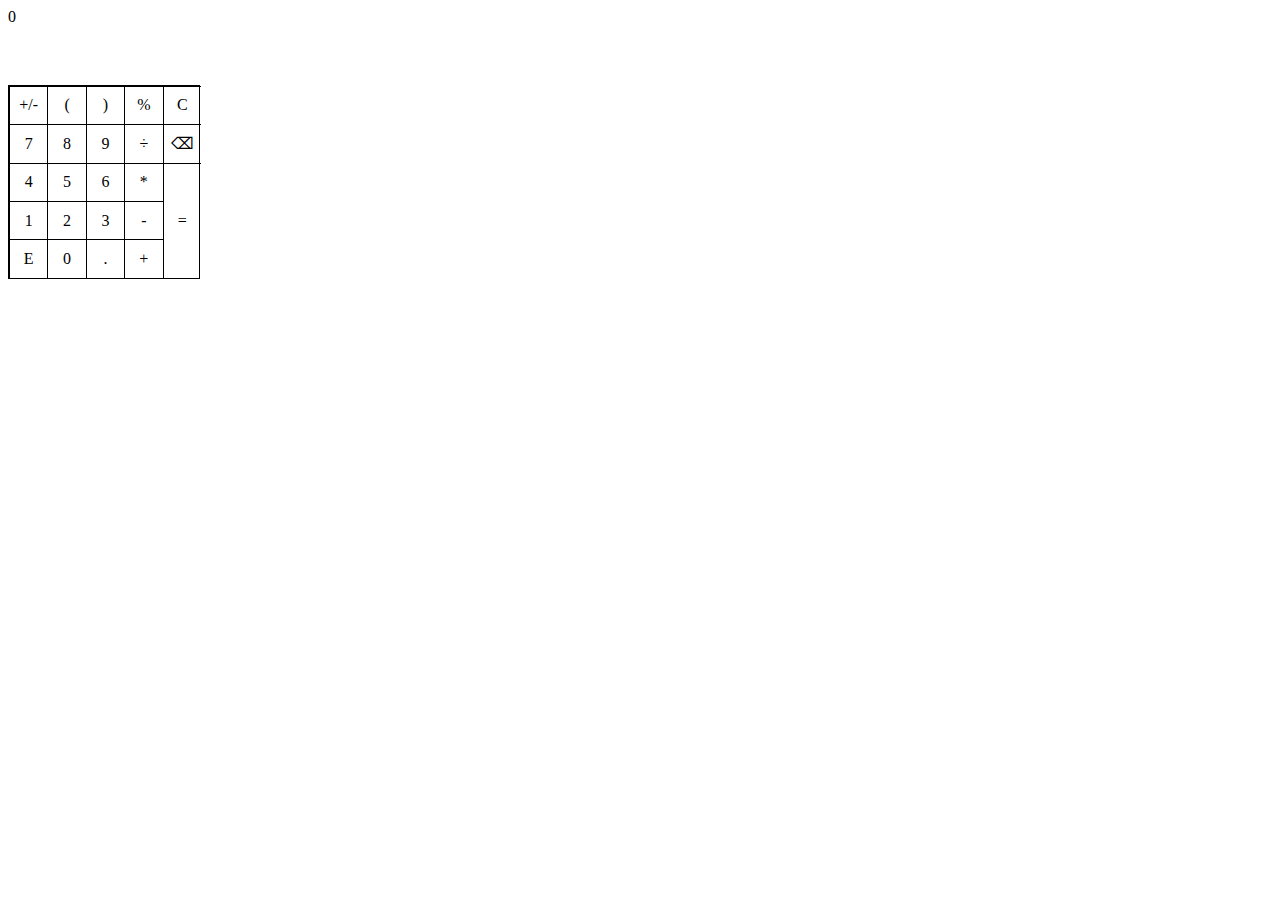
<file: Advanced Extra/index.html>
<!DOCTYPE html>
<html lang="en">

<head>
    <meta charset="UTF-8">
    <meta name="viewport" content="width=device-width, initial-scale=1.0">
    <meta http-equiv="X-UA-Compatible" content="ie=edge">
    <link rel="stylesheet" href="./css/style.css">
    <title>Document</title>
</head>

<body>
    <div id="calc">
        <div id="output">
            <div id="result">0</div>
            <div id="formula"></div>
        </div>

        <div id="input">
            <div id="changeSign">+/-</div>
            <div class=number id="openingBracket">(</div>
            <div class=number id="closingBracket">)</div>
            <div class=operator id="percent">%</div>
            <div id="clear">C</div>

            <div class=number id="seven">7</div>
            <div class=number id="eight">8</div>
            <div class=number id="nine">9</div>
            <div class=operator id="division">&divide;</div>
            <div id="delete">&#9003;</div>

            <div class=number id="four">4</div>
            <div class=number id="five">5</div>
            <div class=number id="six">6</div>
            <div class=operator id="product">*</div>
            <div id="equals">=</div>

            <div class=number id="one">1</div>
            <div class=number id="two">2</div>
            <div class=number id="three">3</div>
            <div class=operator id="diff">-</div>

            <div class=operator id="e">E</div>
            <div class=number id="zero">0</div>
            <div class=operator id="point">.</div>
            <div class=operator id="sum">+</div>
        </div>
    </div>
    <script src="script.js"></script>
    <script>
        for(element of document.getElementsByClassName("number")){
            let id = element.id
            let insert = function (){insertIntoFormula(id)}
        document.getElementById(id).addEventListener("click", insert)
        }  
        for(element of document.getElementsByClassName("operator")){
            let id = element.id
            let insert = function (){insertOperator(id)}
        document.getElementById(id).addEventListener("click", insert)
        }
            document.getElementById("changeSign").addEventListener("click", handleChangeSign)
            document.getElementById("delete").addEventListener("click", deleteLastChar)
            document.getElementById("clear").addEventListener("click", clearFormular)
            document.getElementById("equals").addEventListener("click", applyFormula)

    </script>
</body>

</html>
</file>
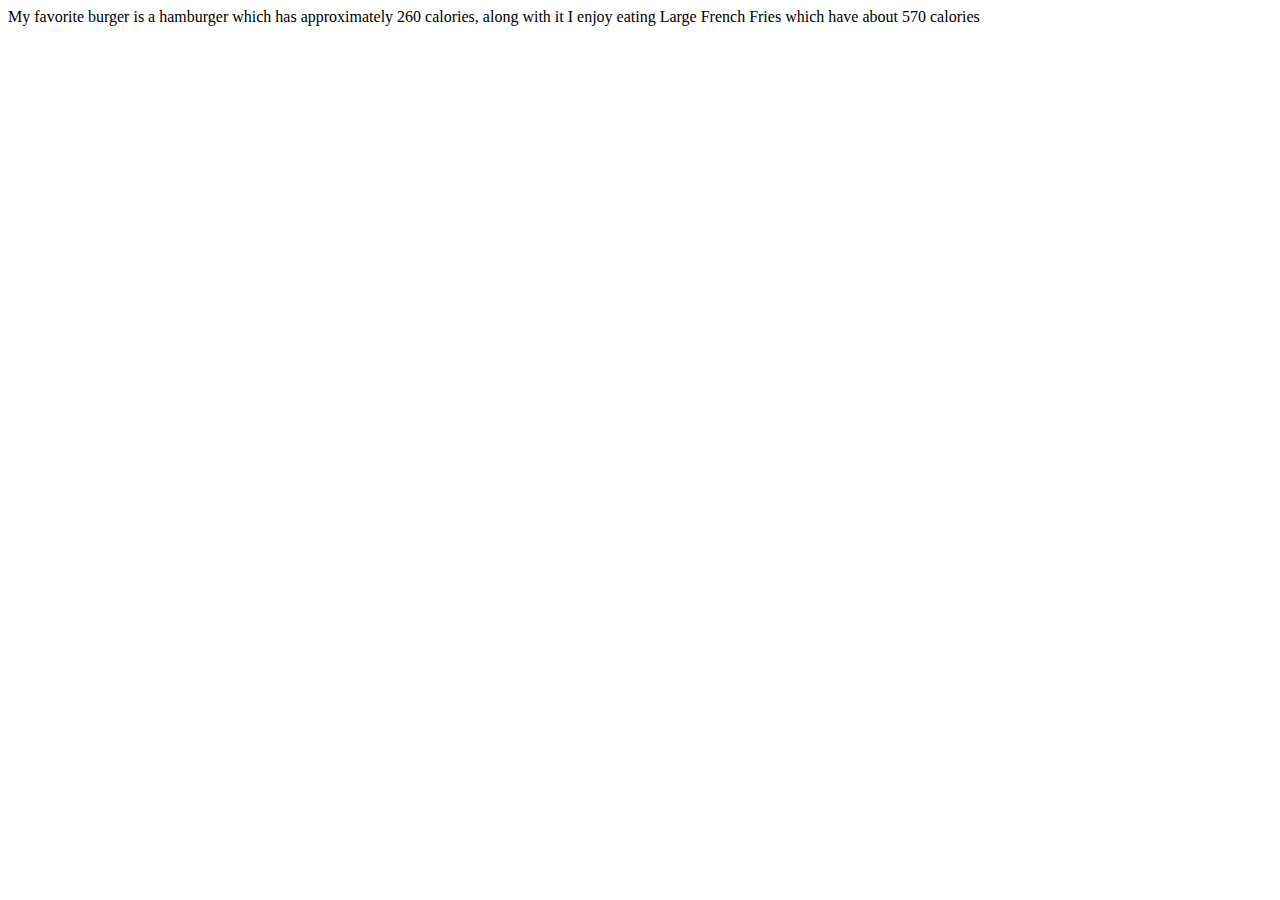
<file: Basic/index.html>
<!DOCTYPE html>
<html lang="en">
<head>
    <meta charset="UTF-8">
    <meta name="viewport" content="width=device-width, initial-scale=1.0">
    <meta http-equiv="X-UA-Compatible" content="ie=edge">
    <title>Document</title>
</head>
<body>
    <script src="script.js"></script>
</body>
</html>
</file>
<file: Advanced Extra/css/style.css>
#result, #formula {
  height: 3vw; }

#calc {
  width: 15vw; }

#input {
  display: grid;
  grid-template-columns: repeat(5, 3vw);
  grid-auto-rows: 3vw;
  border: 1px solid black; }
  #input div {
    border-top: 1px solid black;
    border-left: 1px solid black;
    display: flex;
    justify-content: center;
    align-items: center; }

#equals {
  grid-row: span 3; }

/*# sourceMappingURL=style.css.map */
</file>
